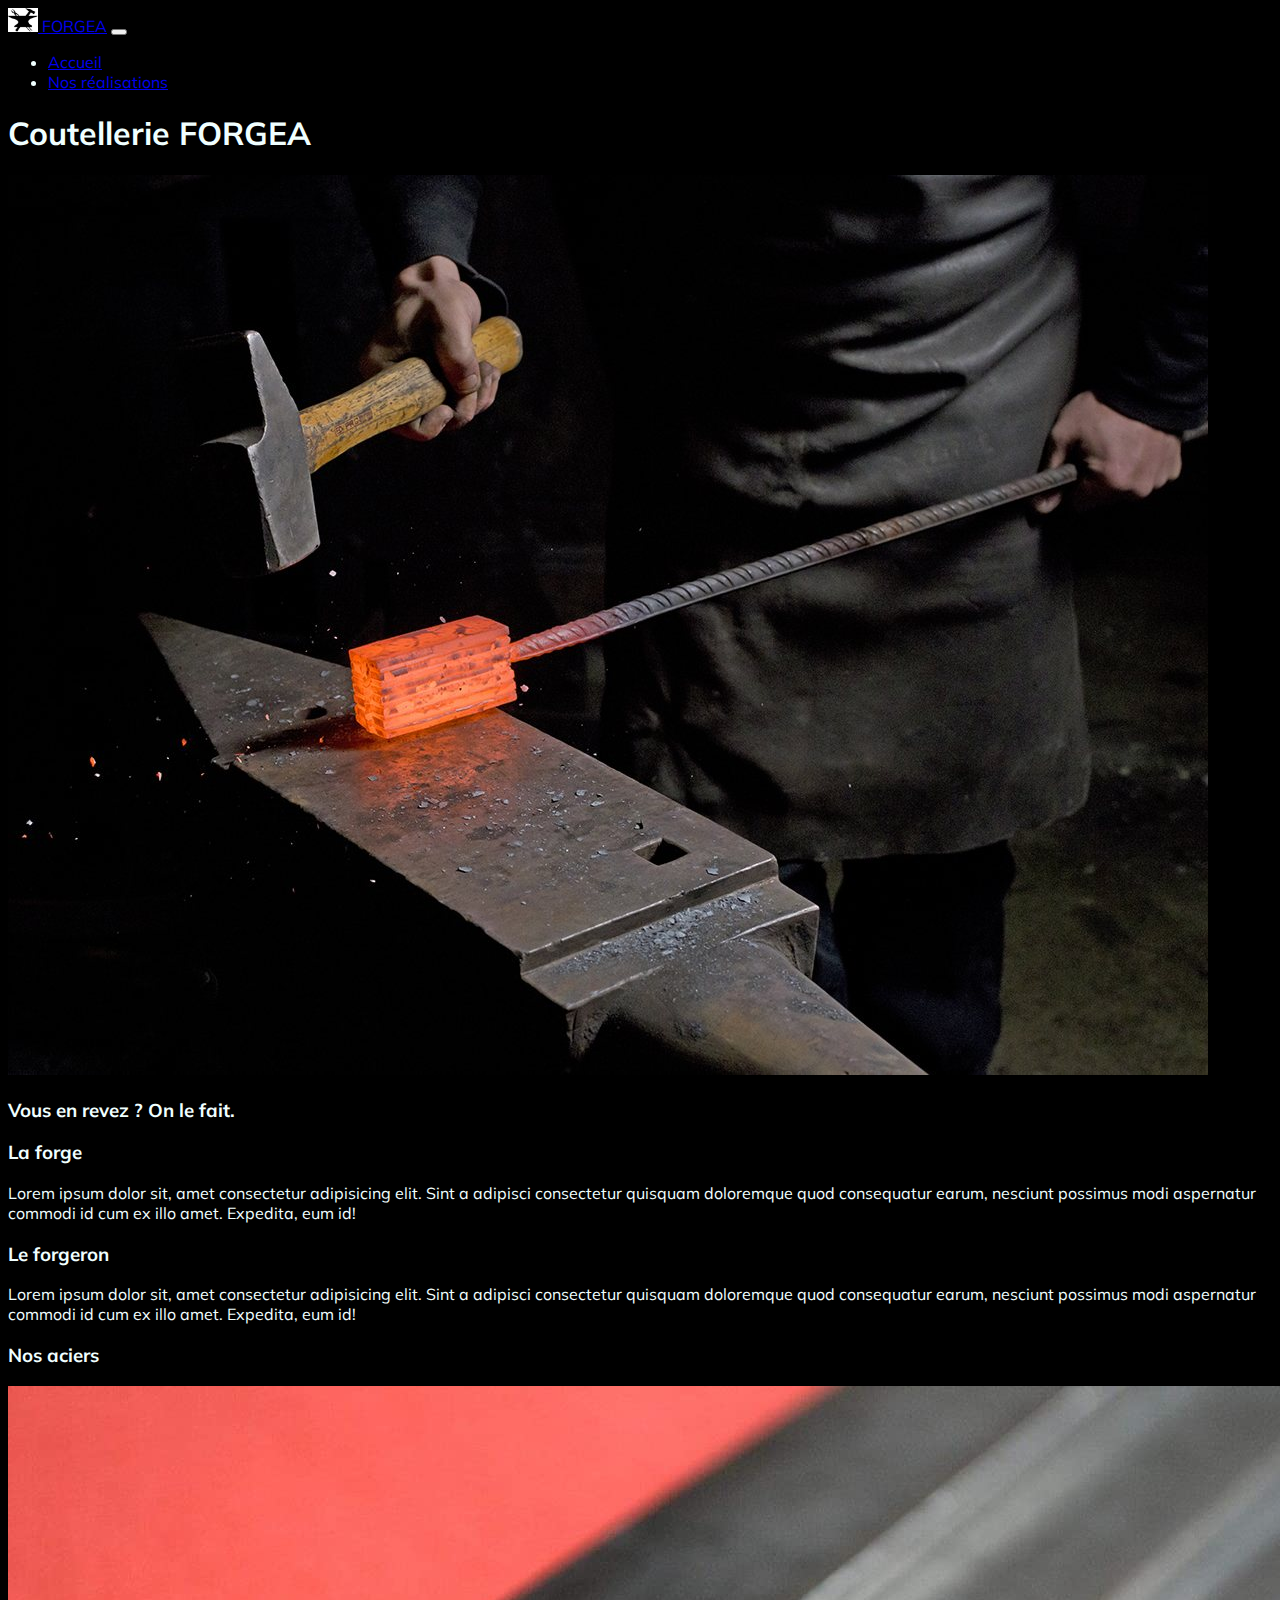
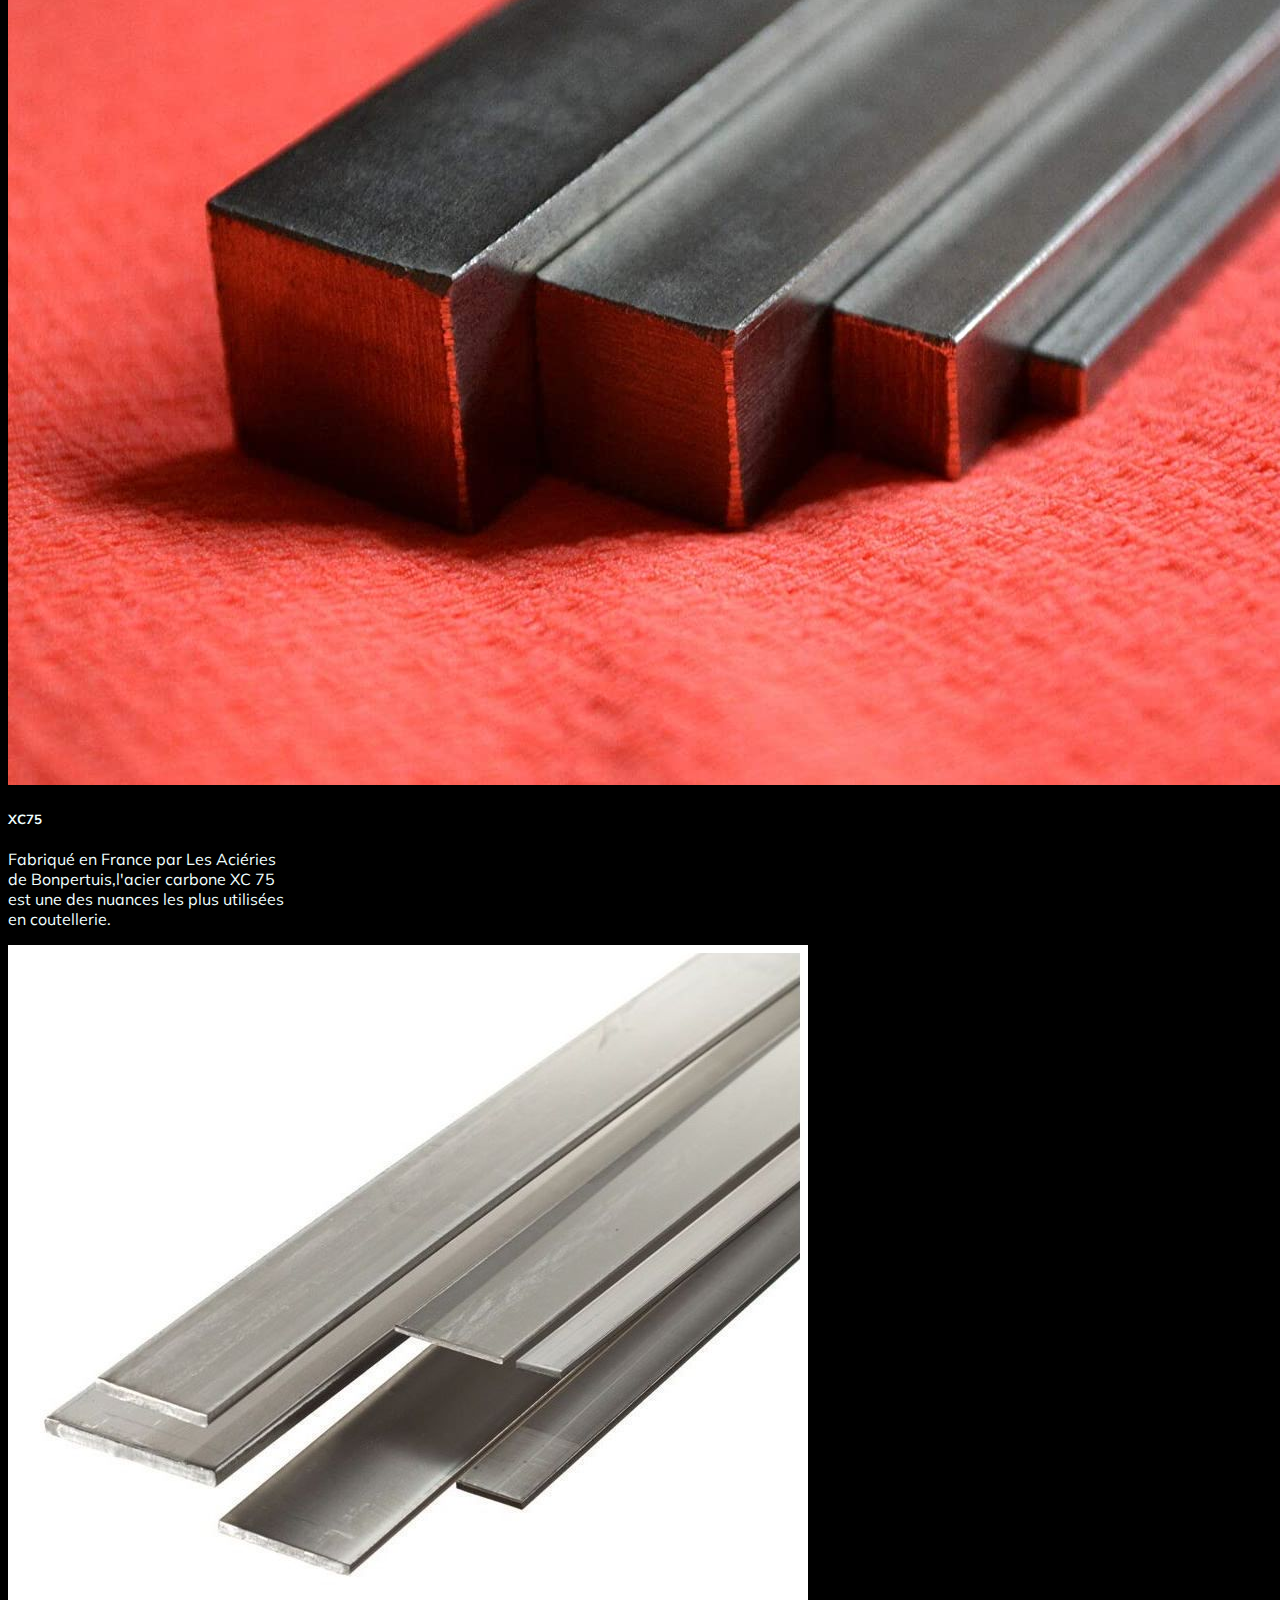
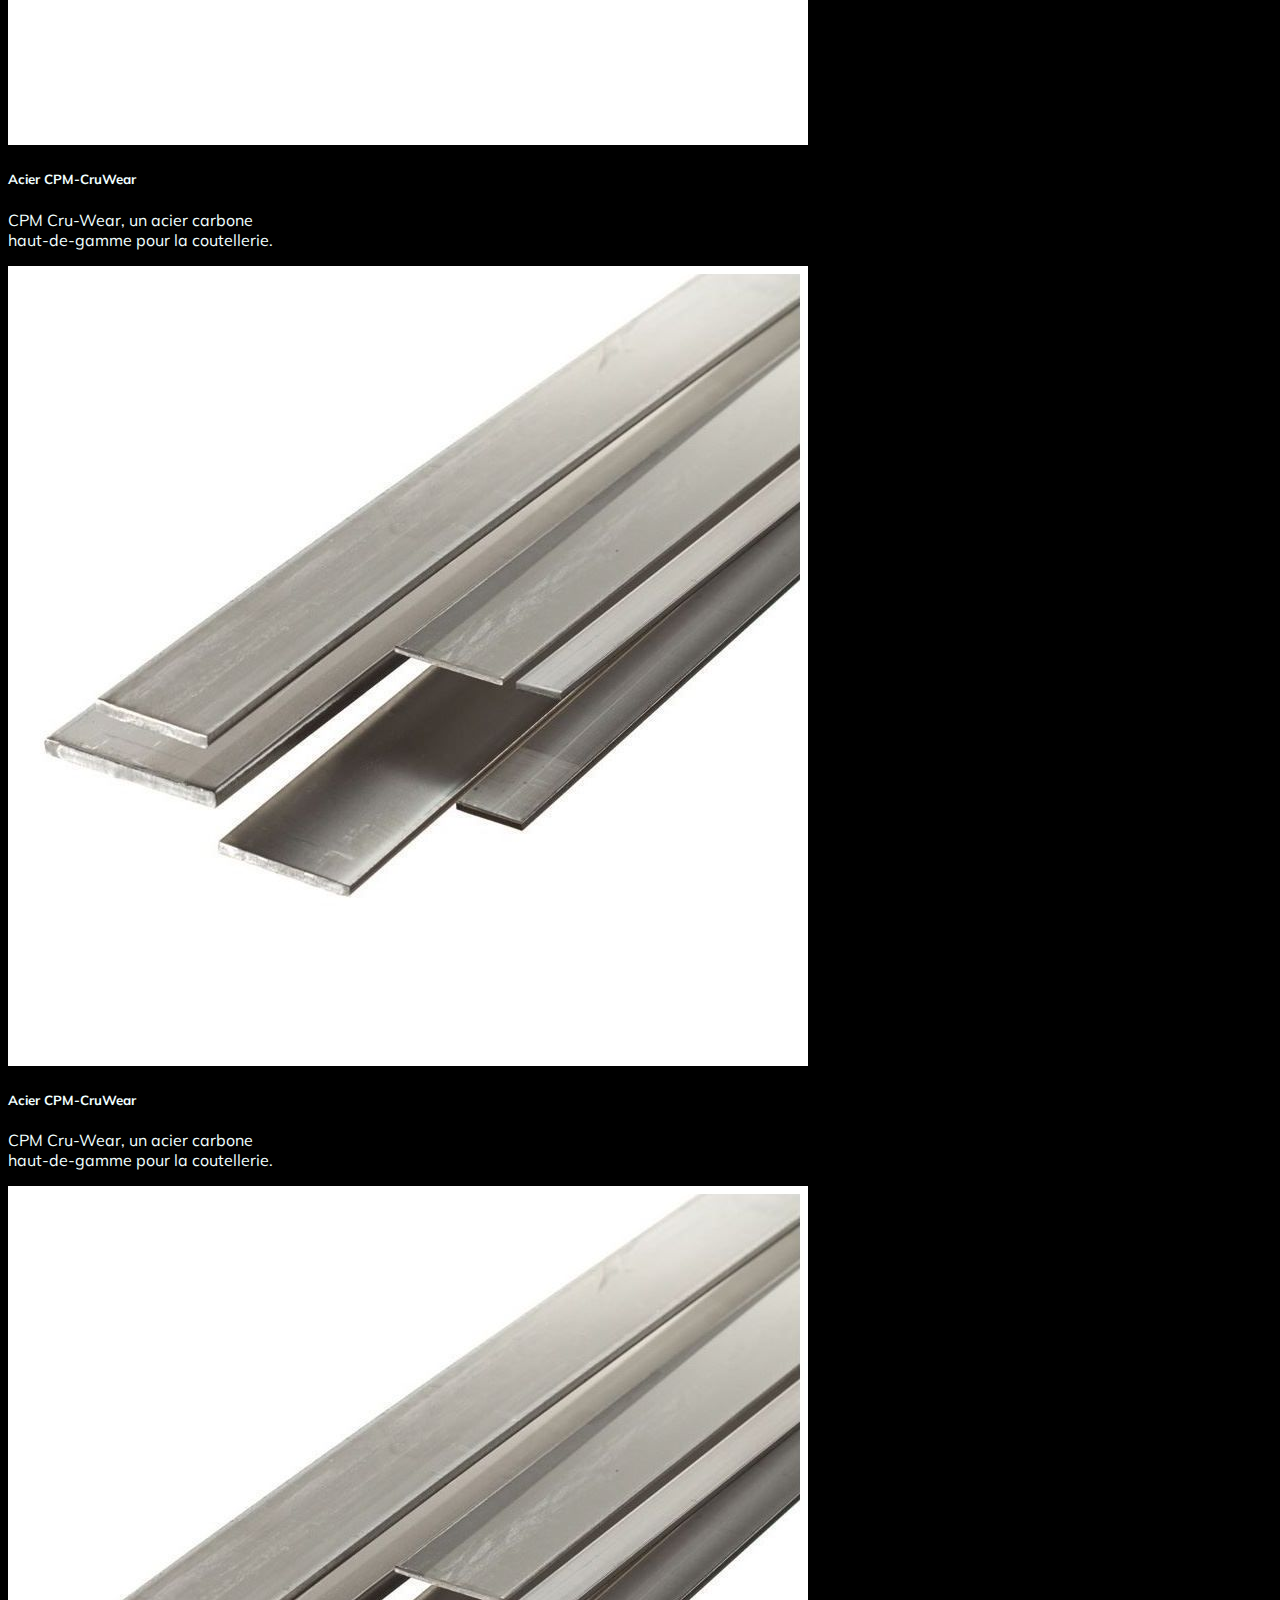
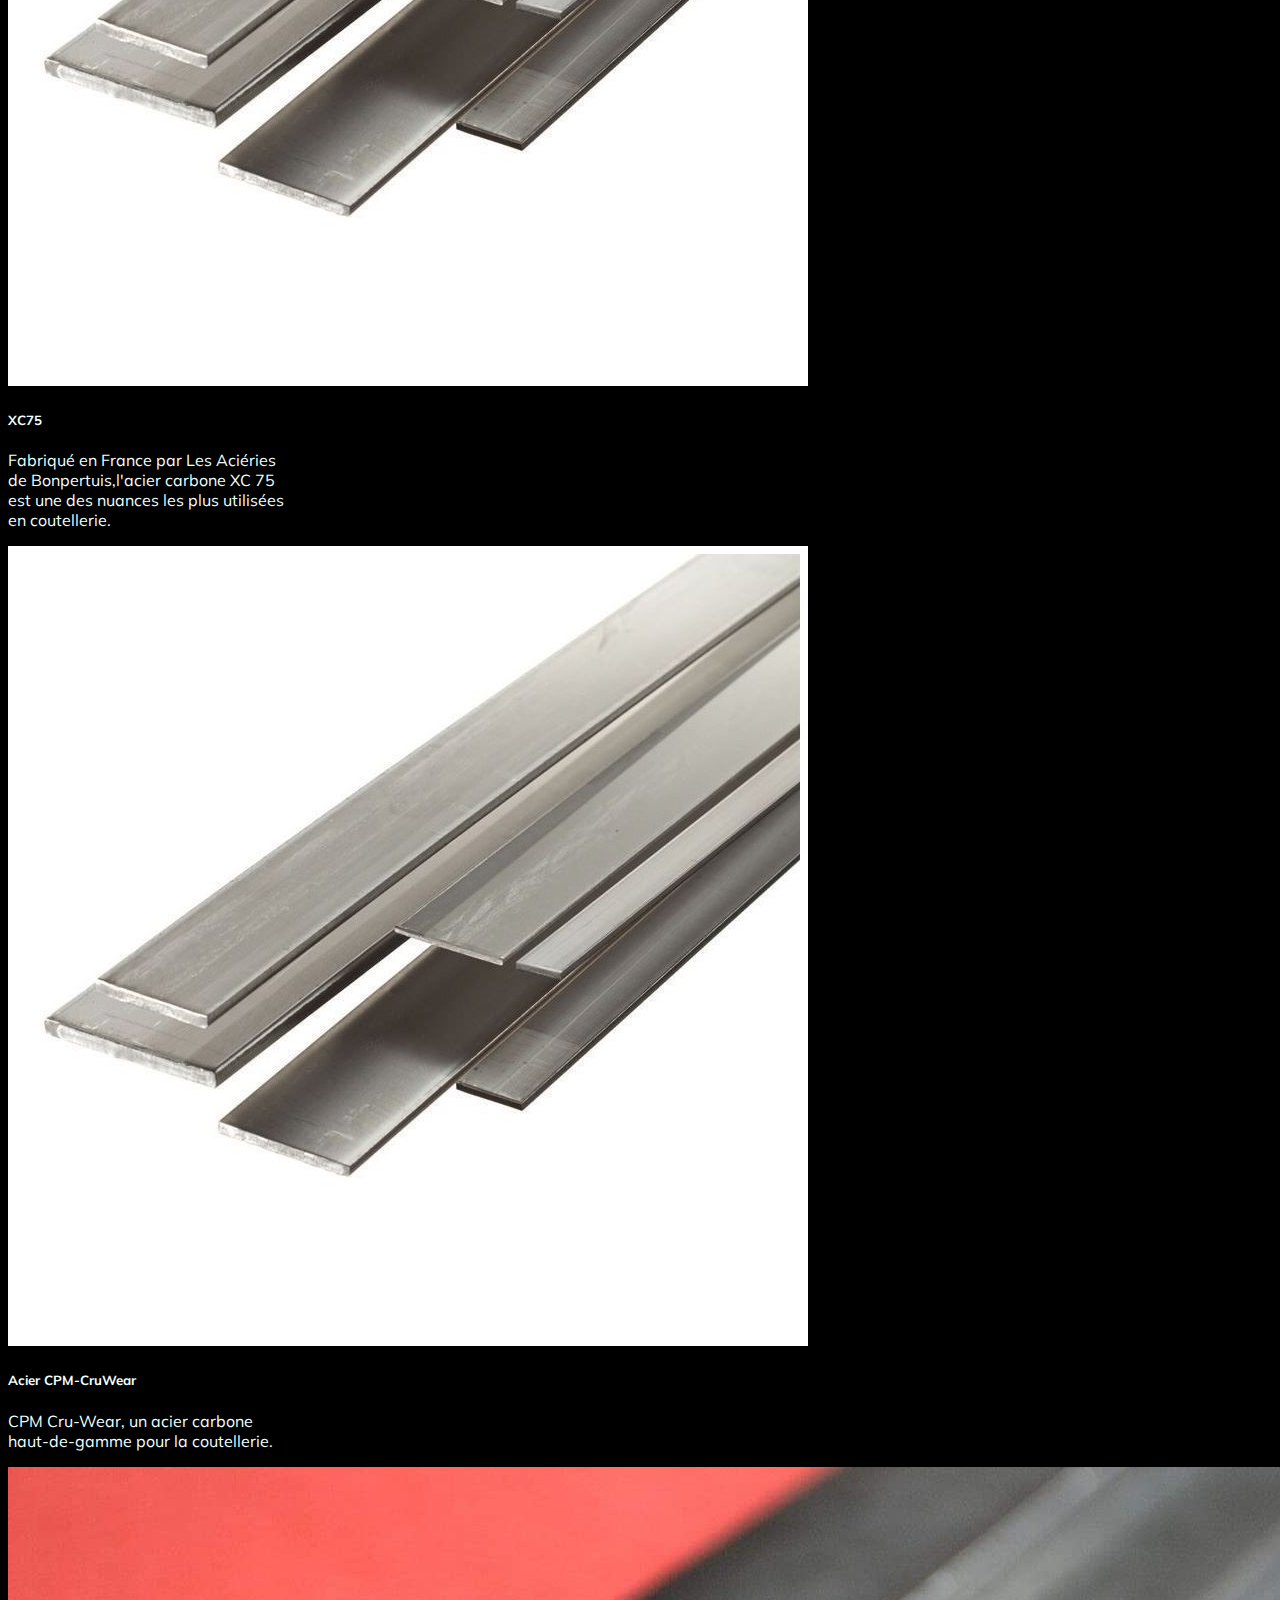
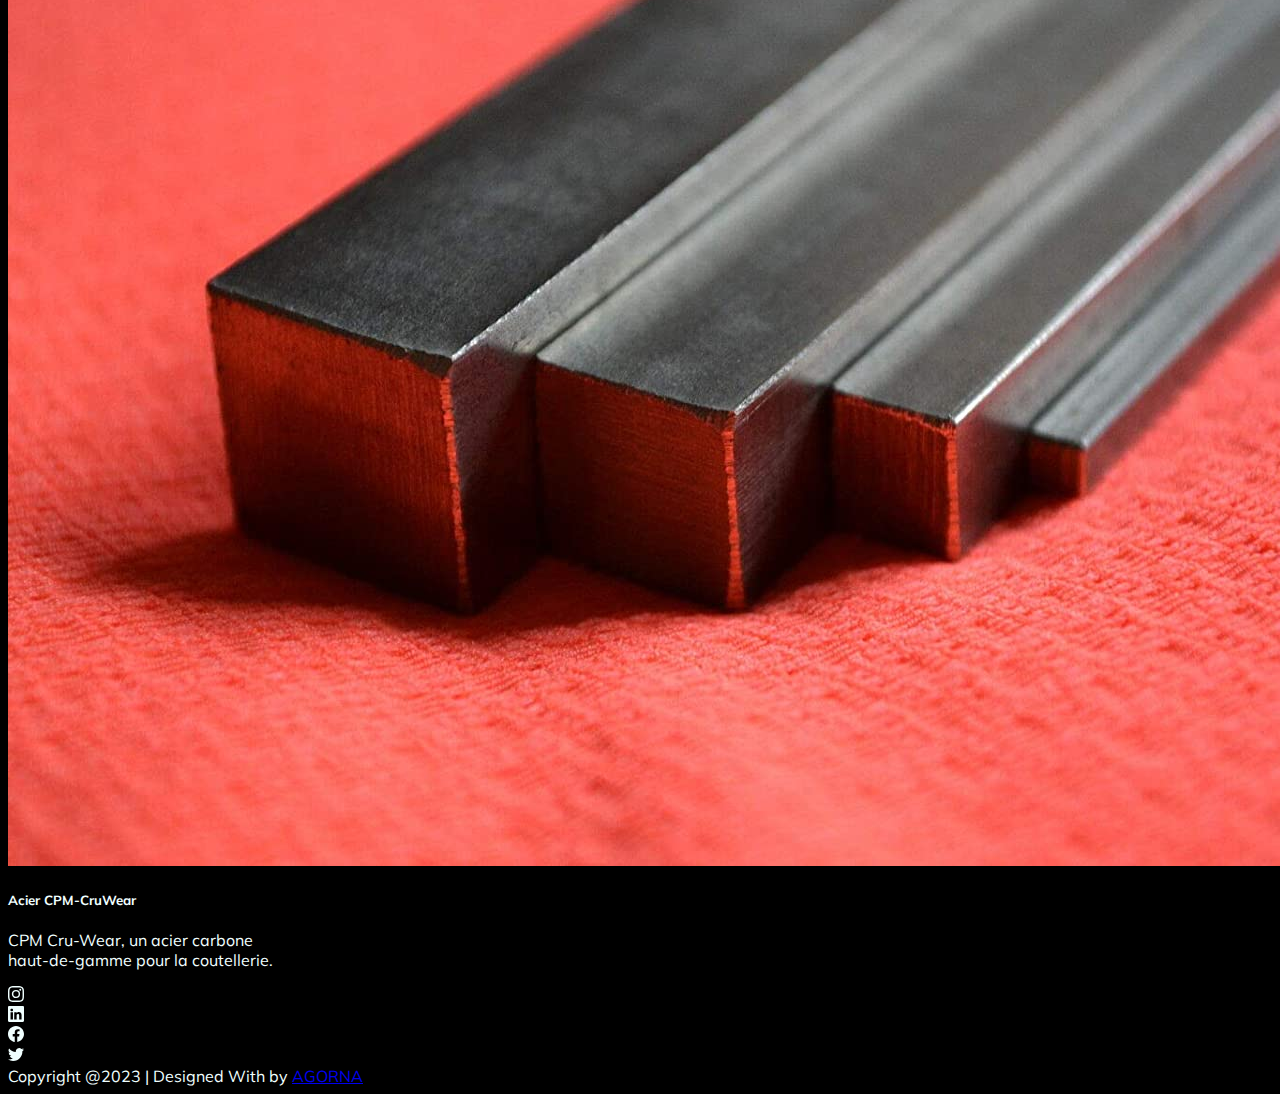
<file: index.html>
<!DOCTYPE html>
<html lang="fr">

<head>
    <meta charset="UTF-8">
    <meta http-equiv="X-UA-Compatible" content="IE=edge">
    <meta name="viewport" content="width=device-width, initial-scale=1.0">
    <title>Forgea</title>
    <meta name="description" content="Coutellerie Forgea: Couteaux forgés suivant vos envies" />
    <link rel="preconnect" href="https://fonts.googleapis.com">
    <link rel="preconnect" href="https://fonts.gstatic.com" crossorigin>
    <link href="https://fonts.googleapis.com/css2?family=Inter&family=Mulish&display=swap" rel="stylesheet">
    <link href="https://cdn.jsdelivr.net/npm/bootstrap@5.3.0-alpha3/dist/css/bootstrap.min.css" rel="stylesheet"
        integrity="sha384-KK94CHFLLe+nY2dmCWGMq91rCGa5gtU4mk92HdvYe+M/SXH301p5ILy+dN9+nJOZ" crossorigin="anonymous">
    <link rel="stylesheet" href="style.css">
</head>

<body class="text-bs-light-bg-subtle ">
    <header class="container-fluid p-0 ">
        <nav class="navbar navbar-expand-lg bg-body-tertiary ">
            <div class="container-fluid">
                <a class="navbar-brand" href="index.html">
                    <img src="images/icone.jpeg" alt="Bootstrap" width="30" height="24">
                </a>
                <a class="navbar-brand" href="index.html">FORGEA</a>
                <button class="navbar-toggler" type="button" data-bs-toggle="collapse" data-bs-target="#navbarNav"
                    aria-controls="navbarNav" aria-expanded="false" aria-label="Toggle navigation">
                    <span class="navbar-toggler-icon"></span>
                </button>
                <div class="collapse navbar-collapse" id="navbarNav">
                    <ul class="navbar-nav">
                        <li class="nav-item">
                            <a class="nav-link active" aria-current="page" href="index.html">Accueil</a>
                        </li>
                        <li class="nav-item">
                            <a class="nav-link" href="products.html">Nos réalisations</a>
                        </li>
                    </ul>
                </div>
            </div>
        </nav>
    </header>

    <main class="container">
        <section class="row p-4">
            <div class=" col-12 text-center">
                <h1 class="my-4">Coutellerie FORGEA </h1>
                <img class="img-fluid mb-4" src="./images/forgeron_du_damas_w2000.jpg" width="device-width"
                    alt="Forge du Damas">
                <h3>Vous en revez ? On le fait. </h3>
            </div>
        </section>
        <section class="row m-4 mt-1 --bs-dark-text-emphasis">
            <div class="col-12 col-lg-6 p-4">
                <h3>La forge</h3>
                <p>Lorem ipsum dolor sit, amet consectetur adipisicing elit. Sint a adipisci
                    consectetur quisquam doloremque quod consequatur earum, nesciunt possimus
                    modi aspernatur commodi id cum ex illo amet. Expedita, eum id!</p>
            </div>
            <div class="col-12 col-lg-6 p-4">
                <h3>Le forgeron</h3>
                <p>Lorem ipsum dolor sit, amet consectetur adipisicing elit. Sint a adipisci
                    consectetur quisquam doloremque quod consequatur earum, nesciunt possimus
                    modi aspernatur commodi id cum ex illo amet. Expedita, eum id!</p>
            </div>

        </section>
        <section class="row mx-4 text-center justify-content-center">
            <span class="border border-light"></span>
            <h3 class="my-5">Nos aciers</h3>
            <div class="col-12 col-lg-4 my-2 d-flex justify-content-center">
                <div class="card" style="width: 18rem;">
                    <img src="images/Acier - 1.jpg" class="card-img-top"
                        alt="...">
                    <div class="card-body">
                        <h5 class="card-title">XC75</h5>
                        <p class="card-text">Fabriqué en France par Les Aciéries de Bonpertuis,l'acier carbone XC 75 est
                            une des nuances les plus utilisées en coutellerie. </p>
                    </div>
                </div>
            </div>
            <div class="col-12 col-lg-4 my-2 d-flex align-items-stretch justify-content-center">
                <div class="card" style="width: 18rem;">
                    <img src="images/barre-plate-en-acier-30x2mm-90x5mm-bandes-de-t-le-coup-es---05---2-m-tres-2198283763.jpg" class="card-img-top" alt="...">
                    <div class="card-body">
                        <h5 class="card-title">Acier CPM-CruWear</h5>
                        <p class="card-text">CPM Cru-Wear, un acier carbone haut-de-gamme pour la coutellerie.</p>
                    </div>
                </div>
            </div>
            <div class="col-12 col-lg-4 my-2 d-flex align-items-stretch justify-content-center">
                <div class="card" style="width: 18rem;">
                    <img src="images/barre-plate-en-acier-30x2mm-90x5mm-bandes-de-t-le-coup-es---05---2-m-tres-2198283763.jpg" class="card-img-top" alt="...">
                    <div class="card-body">
                        <h5 class="card-title">Acier CPM-CruWear</h5>
                        <p class="card-text">CPM Cru-Wear, un acier carbone haut-de-gamme pour la coutellerie.</p>
                    </div>
                </div>
            </div>
        </section>
        <section class="row mx-4 text-center justify-content-evenly">
            <div class="col-12 col-lg-4 my-2 d-flex justify-content-center">
                <div class="card" style="width: 18rem;">
                    <img src="images/barre-plate-en-acier-30x2mm-90x5mm-bandes-de-t-le-coup-es---05---2-m-tres-2198283763.jpg" class="card-img-top"
                        alt="...">
                    <div class="card-body">
                        <h5 class="card-title">XC75</h5>
                        <p class="card-text">Fabriqué en France par Les Aciéries de Bonpertuis,l'acier carbone XC 75 est
                            une des nuances les plus utilisées en coutellerie. </p>
                    </div>
                </div>
            </div>
            <div class="col-12 col-lg-4 my-2 d-flex align-items-stretch justify-content-center">
                <div class="card" style="width: 18rem;">
                    <img src="images/barre-plate-en-acier-30x2mm-90x5mm-bandes-de-t-le-coup-es---05---2-m-tres-2198283763.jpg" class="card-img-top" alt="...">
                    <div class="card-body">
                        <h5 class="card-title">Acier CPM-CruWear</h5>
                        <p class="card-text">CPM Cru-Wear, un acier carbone haut-de-gamme pour la coutellerie.</p>
                    </div>
                </div>
            </div>
            <div class="col-12 col-lg-4 my-2 d-flex align-items-stretch justify-content-center">
                <div class="card" style="width: 18rem;">
                    <img src="images/Acier - 1.jpg" class="card-img-top" alt="...">
                    <div class="card-body">
                        <h5 class="card-title">Acier CPM-CruWear</h5>
                        <p class="card-text">CPM Cru-Wear, un acier carbone haut-de-gamme pour la coutellerie.</p>
                    </div>
                </div>
            </div>
        </section>
    </main>
    <footer class="row mt-5 justify-content-center">
        <span class="border border-light"></span>
        <div class="d-flex col-8 my-5 justify-content-center">
            <div class="m-2 ">
                <svg xmlns="http://www.w3.org/2000/svg" width="16" height="16" fill="currentColor"
                    class="bi bi-instagram" viewBox="0 0 16 16">
                    <path
                        d="M8 0C5.829 0 5.556.01 4.703.048 3.85.088 3.269.222 2.76.42a3.917 3.917 0 0 0-1.417.923A3.927 3.927 0 0 0 .42 2.76C.222 3.268.087 3.85.048 4.7.01 5.555 0 5.827 0 8.001c0 2.172.01 2.444.048 3.297.04.852.174 1.433.372 1.942.205.526.478.972.923 1.417.444.445.89.719 1.416.923.51.198 1.09.333 1.942.372C5.555 15.99 5.827 16 8 16s2.444-.01 3.298-.048c.851-.04 1.434-.174 1.943-.372a3.916 3.916 0 0 0 1.416-.923c.445-.445.718-.891.923-1.417.197-.509.332-1.09.372-1.942C15.99 10.445 16 10.173 16 8s-.01-2.445-.048-3.299c-.04-.851-.175-1.433-.372-1.941a3.926 3.926 0 0 0-.923-1.417A3.911 3.911 0 0 0 13.24.42c-.51-.198-1.092-.333-1.943-.372C10.443.01 10.172 0 7.998 0h.003zm-.717 1.442h.718c2.136 0 2.389.007 3.232.046.78.035 1.204.166 1.486.275.373.145.64.319.92.599.28.28.453.546.598.92.11.281.24.705.275 1.485.039.843.047 1.096.047 3.231s-.008 2.389-.047 3.232c-.035.78-.166 1.203-.275 1.485a2.47 2.47 0 0 1-.599.919c-.28.28-.546.453-.92.598-.28.11-.704.24-1.485.276-.843.038-1.096.047-3.232.047s-2.39-.009-3.233-.047c-.78-.036-1.203-.166-1.485-.276a2.478 2.478 0 0 1-.92-.598 2.48 2.48 0 0 1-.6-.92c-.109-.281-.24-.705-.275-1.485-.038-.843-.046-1.096-.046-3.233 0-2.136.008-2.388.046-3.231.036-.78.166-1.204.276-1.486.145-.373.319-.64.599-.92.28-.28.546-.453.92-.598.282-.11.705-.24 1.485-.276.738-.034 1.024-.044 2.515-.045v.002zm4.988 1.328a.96.96 0 1 0 0 1.92.96.96 0 0 0 0-1.92zm-4.27 1.122a4.109 4.109 0 1 0 0 8.217 4.109 4.109 0 0 0 0-8.217zm0 1.441a2.667 2.667 0 1 1 0 5.334 2.667 2.667 0 0 1 0-5.334z" />
                </svg>
            </div>
            <div class="m-2">
                <svg xmlns="http://www.w3.org/2000/svg" width="16" height="16" fill="currentColor"
                    class="bi bi-linkedin" viewBox="0 0 16 16">
                    <path
                        d="M0 1.146C0 .513.526 0 1.175 0h13.65C15.474 0 16 .513 16 1.146v13.708c0 .633-.526 1.146-1.175 1.146H1.175C.526 16 0 15.487 0 14.854V1.146zm4.943 12.248V6.169H2.542v7.225h2.401zm-1.2-8.212c.837 0 1.358-.554 1.358-1.248-.015-.709-.52-1.248-1.342-1.248-.822 0-1.359.54-1.359 1.248 0 .694.521 1.248 1.327 1.248h.016zm4.908 8.212V9.359c0-.216.016-.432.08-.586.173-.431.568-.878 1.232-.878.869 0 1.216.662 1.216 1.634v3.865h2.401V9.25c0-2.22-1.184-3.252-2.764-3.252-1.274 0-1.845.7-2.165 1.193v.025h-.016a5.54 5.54 0 0 1 .016-.025V6.169h-2.4c.03.678 0 7.225 0 7.225h2.4z" />
                </svg>
            </div>
            <div class="m-2">
                <svg xmlns="http://www.w3.org/2000/svg" width="16" height="16" fill="currentColor"
                    class="bi bi-facebook" viewBox="0 0 16 16">
                    <path
                        d="M16 8.049c0-4.446-3.582-8.05-8-8.05C3.58 0-.002 3.603-.002 8.05c0 4.017 2.926 7.347 6.75 7.951v-5.625h-2.03V8.05H6.75V6.275c0-2.017 1.195-3.131 3.022-3.131.876 0 1.791.157 1.791.157v1.98h-1.009c-.993 0-1.303.621-1.303 1.258v1.51h2.218l-.354 2.326H9.25V16c3.824-.604 6.75-3.934 6.75-7.951z" />
                </svg>
            </div>
            <div class="m-2">
                <svg xmlns="http://www.w3.org/2000/svg" width="16" height="16" fill="currentColor" class="bi bi-twitter" viewBox="0 0 16 16">
                    <path d="M5.026 15c6.038 0 9.341-5.003 9.341-9.334 0-.14 0-.282-.006-.422A6.685 6.685 0 0 0 16 3.542a6.658 6.658 0 0 1-1.889.518 3.301 3.301 0 0 0 1.447-1.817 6.533 6.533 0 0 1-2.087.793A3.286 3.286 0 0 0 7.875 6.03a9.325 9.325 0 0 1-6.767-3.429 3.289 3.289 0 0 0 1.018 4.382A3.323 3.323 0 0 1 .64 6.575v.045a3.288 3.288 0 0 0 2.632 3.218 3.203 3.203 0 0 1-.865.115 3.23 3.23 0 0 1-.614-.057 3.283 3.283 0 0 0 3.067 2.277A6.588 6.588 0 0 1 .78 13.58a6.32 6.32 0 0 1-.78-.045A9.344 9.344 0 0 0 5.026 15z"/>
                  </svg>
            </div>
        </div>
        <div class="col-8 my-5 text-center">
            Copyright @2023 | Designed With by <a href="https://www.google.fr">AGORNA</a>
        </div>
    </footer>
    <script src="https://cdn.jsdelivr.net/npm/bootstrap@5.3.0-alpha3/dist/js/bootstrap.bundle.min.js"
        integrity="sha384-ENjdO4Dr2bkBIFxQpeoTz1HIcje39Wm4jDKdf19U8gI4ddQ3GYNS7NTKfAdVQSZe"
        crossorigin="anonymous"></script>
</body>

</html>
</file>
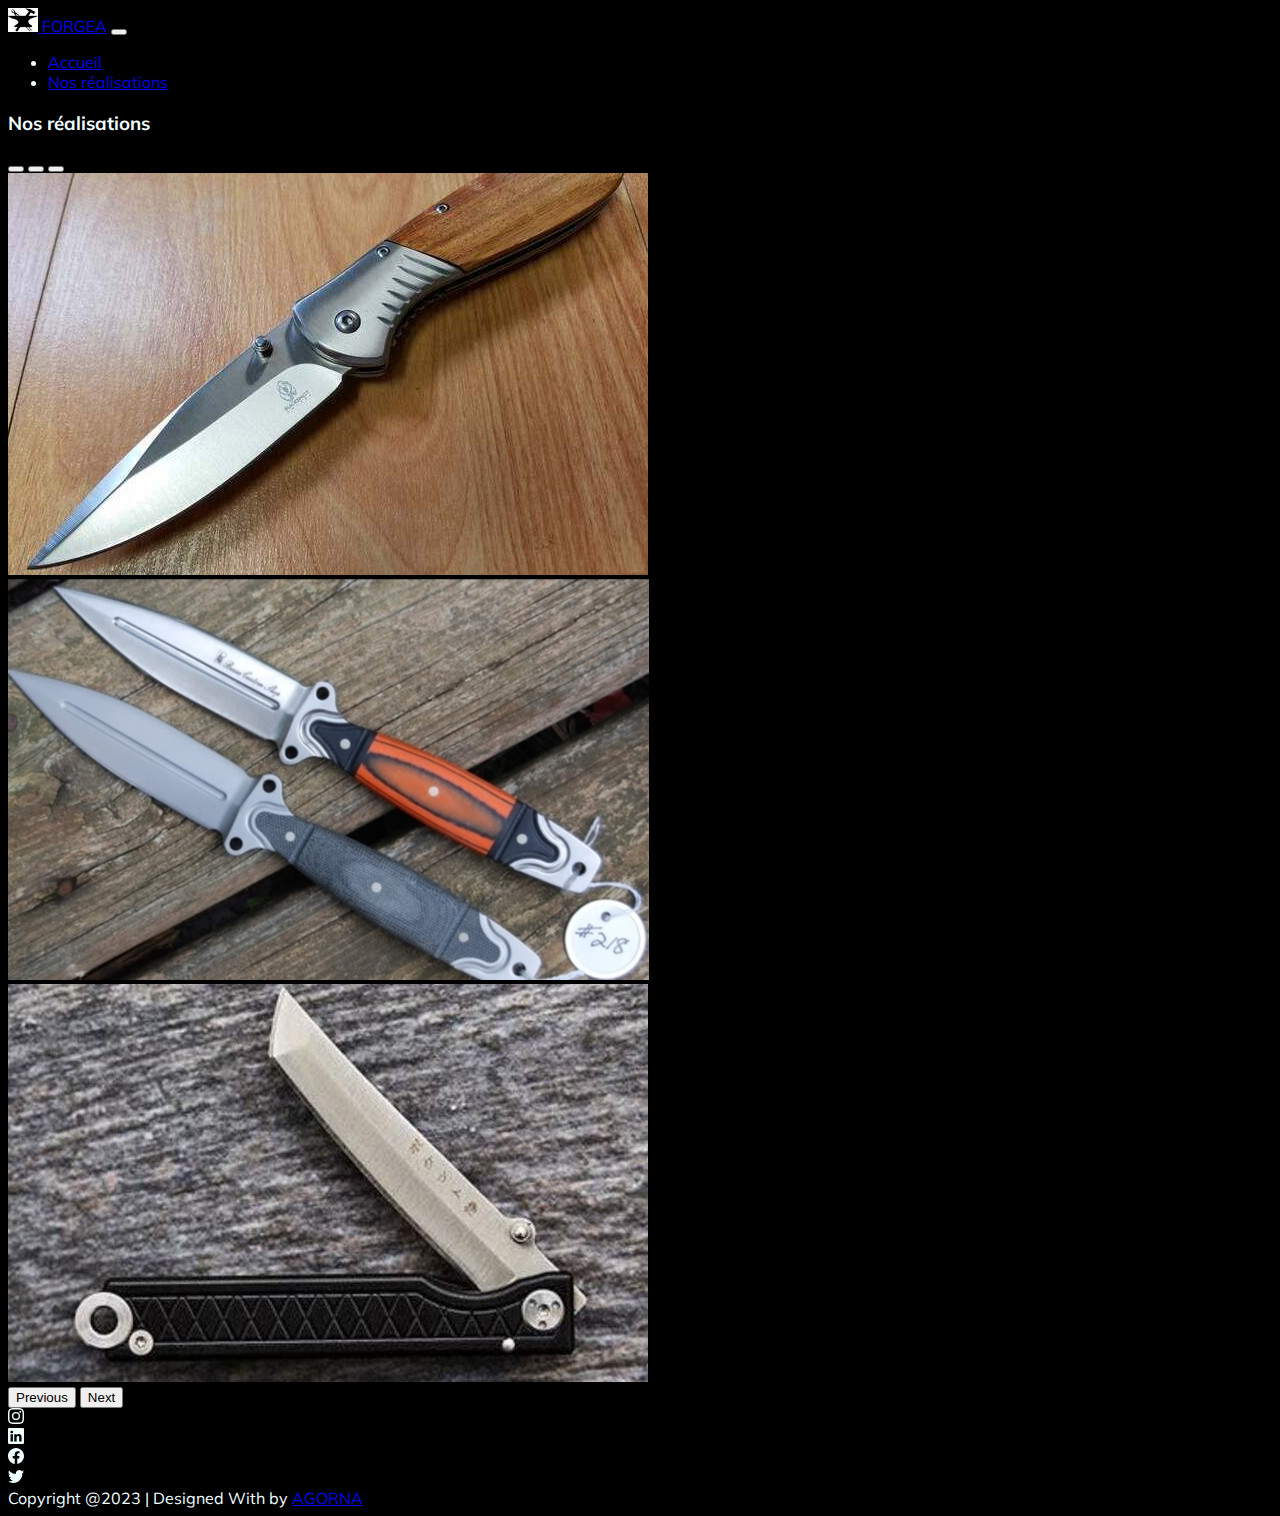
<file: products.html>
<!DOCTYPE html>
<html lang="fr">

<head>
    <meta charset="UTF-8">
    <meta http-equiv="X-UA-Compatible" content="IE=edge">
    <meta name="viewport" content="width=device-width, initial-scale=1.0">
    <title>Forgea</title>
    <link rel="preconnect" href="https://fonts.googleapis.com">
    <link rel="preconnect" href="https://fonts.gstatic.com" crossorigin>
    <link href="https://fonts.googleapis.com/css2?family=Inter&family=Mulish&display=swap" rel="stylesheet">
    <link href="https://cdn.jsdelivr.net/npm/bootstrap@5.3.0-alpha3/dist/css/bootstrap.min.css" rel="stylesheet"
        integrity="sha384-KK94CHFLLe+nY2dmCWGMq91rCGa5gtU4mk92HdvYe+M/SXH301p5ILy+dN9+nJOZ" crossorigin="anonymous">
    <link rel="stylesheet" href="style.css">
</head>

<body class="text-bs-light-bg-subtle ">
    <header class="container-fluid p-0 ">
        <nav class="navbar navbar-expand-lg bg-body-tertiary ">
            <div class="container-fluid">
                <a class="navbar-brand" href="#">
                    <img src="images/icone.jpeg" alt="Bootstrap" width="30" height="24">
                </a>
                <a class="navbar-brand" href="index.html">FORGEA</a>
                <button class="navbar-toggler" type="button" data-bs-toggle="collapse" data-bs-target="#navbarNav"
                    aria-controls="navbarNav" aria-expanded="false" aria-label="Toggle navigation">
                    <span class="navbar-toggler-icon"></span>
                </button>
                <div class="collapse navbar-collapse" id="navbarNav">
                    <ul class="navbar-nav">
                        <li class="nav-item">
                            <a class="nav-link active" aria-current="page" href="index.html">Accueil</a>
                        </li>
                        <li class="nav-item">
                            <a class="nav-link" href="products.html">Nos réalisations</a>
                        </li>
                    </ul>
                </div>
            </div>
        </nav>
    </header>
    <h3 class="my-5 text-center"> Nos réalisations</h3>
    <main class="container ">
        <div class="mx-5">
           <div id="carouselExampleIndicators" class="carousel slide">
            <div class="carousel-indicators">
                <button type="button" data-bs-target="#carouselExampleIndicators" data-bs-slide-to="0" class="active"
                    aria-current="true" aria-label="Slide 1"></button>
                <button type="button" data-bs-target="#carouselExampleIndicators" data-bs-slide-to="1"
                    aria-label="Slide 2"></button>
                <button type="button" data-bs-target="#carouselExampleIndicators" data-bs-slide-to="2"
                    aria-label="Slide 3"></button>
            </div>
            <div class="carousel-inner">
                <div class="carousel-item active ">
                    <img src="images/knife1.jpg" class="d-block w-100" alt="...">
                </div>
                <div class="carousel-item ">
                    <img src="images/knife2.jpg" class="d-block w-100" alt="...">
                </div>
                <div class="carousel-item">
                    <img src="images/knife3.jpg" class="d-block w-100" alt="...">
                </div>
            </div>
            <button class="carousel-control-prev" type="button" data-bs-target="#carouselExampleIndicators"
                data-bs-slide="prev">
                <span class="carousel-control-prev-icon" aria-hidden="true"></span>
                <span class="visually-hidden">Previous</span>
            </button>
            <button class="carousel-control-next" type="button" data-bs-target="#carouselExampleIndicators"
                data-bs-slide="next">
                <span class="carousel-control-next-icon" aria-hidden="true"></span>
                <span class="visually-hidden">Next</span>
            </button>
        </div> 
        </div>
        
    </main>
    <footer class="row mt-5 justify-content-center">
        <span class="border border-light"></span>
        <div class="d-flex col-8 my-5 justify-content-center">
            <div class="m-2 ">
                <svg xmlns="http://www.w3.org/2000/svg" width="16" height="16" fill="currentColor"
                    class="bi bi-instagram" viewBox="0 0 16 16">
                    <path
                        d="M8 0C5.829 0 5.556.01 4.703.048 3.85.088 3.269.222 2.76.42a3.917 3.917 0 0 0-1.417.923A3.927 3.927 0 0 0 .42 2.76C.222 3.268.087 3.85.048 4.7.01 5.555 0 5.827 0 8.001c0 2.172.01 2.444.048 3.297.04.852.174 1.433.372 1.942.205.526.478.972.923 1.417.444.445.89.719 1.416.923.51.198 1.09.333 1.942.372C5.555 15.99 5.827 16 8 16s2.444-.01 3.298-.048c.851-.04 1.434-.174 1.943-.372a3.916 3.916 0 0 0 1.416-.923c.445-.445.718-.891.923-1.417.197-.509.332-1.09.372-1.942C15.99 10.445 16 10.173 16 8s-.01-2.445-.048-3.299c-.04-.851-.175-1.433-.372-1.941a3.926 3.926 0 0 0-.923-1.417A3.911 3.911 0 0 0 13.24.42c-.51-.198-1.092-.333-1.943-.372C10.443.01 10.172 0 7.998 0h.003zm-.717 1.442h.718c2.136 0 2.389.007 3.232.046.78.035 1.204.166 1.486.275.373.145.64.319.92.599.28.28.453.546.598.92.11.281.24.705.275 1.485.039.843.047 1.096.047 3.231s-.008 2.389-.047 3.232c-.035.78-.166 1.203-.275 1.485a2.47 2.47 0 0 1-.599.919c-.28.28-.546.453-.92.598-.28.11-.704.24-1.485.276-.843.038-1.096.047-3.232.047s-2.39-.009-3.233-.047c-.78-.036-1.203-.166-1.485-.276a2.478 2.478 0 0 1-.92-.598 2.48 2.48 0 0 1-.6-.92c-.109-.281-.24-.705-.275-1.485-.038-.843-.046-1.096-.046-3.233 0-2.136.008-2.388.046-3.231.036-.78.166-1.204.276-1.486.145-.373.319-.64.599-.92.28-.28.546-.453.92-.598.282-.11.705-.24 1.485-.276.738-.034 1.024-.044 2.515-.045v.002zm4.988 1.328a.96.96 0 1 0 0 1.92.96.96 0 0 0 0-1.92zm-4.27 1.122a4.109 4.109 0 1 0 0 8.217 4.109 4.109 0 0 0 0-8.217zm0 1.441a2.667 2.667 0 1 1 0 5.334 2.667 2.667 0 0 1 0-5.334z" />
                </svg>
            </div>
            <div class="m-2">
                <svg xmlns="http://www.w3.org/2000/svg" width="16" height="16" fill="currentColor"
                    class="bi bi-linkedin" viewBox="0 0 16 16">
                    <path
                        d="M0 1.146C0 .513.526 0 1.175 0h13.65C15.474 0 16 .513 16 1.146v13.708c0 .633-.526 1.146-1.175 1.146H1.175C.526 16 0 15.487 0 14.854V1.146zm4.943 12.248V6.169H2.542v7.225h2.401zm-1.2-8.212c.837 0 1.358-.554 1.358-1.248-.015-.709-.52-1.248-1.342-1.248-.822 0-1.359.54-1.359 1.248 0 .694.521 1.248 1.327 1.248h.016zm4.908 8.212V9.359c0-.216.016-.432.08-.586.173-.431.568-.878 1.232-.878.869 0 1.216.662 1.216 1.634v3.865h2.401V9.25c0-2.22-1.184-3.252-2.764-3.252-1.274 0-1.845.7-2.165 1.193v.025h-.016a5.54 5.54 0 0 1 .016-.025V6.169h-2.4c.03.678 0 7.225 0 7.225h2.4z" />
                </svg>
            </div>
            <div class="m-2">
                <svg xmlns="http://www.w3.org/2000/svg" width="16" height="16" fill="currentColor"
                    class="bi bi-facebook" viewBox="0 0 16 16">
                    <path
                        d="M16 8.049c0-4.446-3.582-8.05-8-8.05C3.58 0-.002 3.603-.002 8.05c0 4.017 2.926 7.347 6.75 7.951v-5.625h-2.03V8.05H6.75V6.275c0-2.017 1.195-3.131 3.022-3.131.876 0 1.791.157 1.791.157v1.98h-1.009c-.993 0-1.303.621-1.303 1.258v1.51h2.218l-.354 2.326H9.25V16c3.824-.604 6.75-3.934 6.75-7.951z" />
                </svg>
            </div>
            <div class="m-2">
                <svg xmlns="http://www.w3.org/2000/svg" width="16" height="16" fill="currentColor" class="bi bi-twitter" viewBox="0 0 16 16">
                    <path d="M5.026 15c6.038 0 9.341-5.003 9.341-9.334 0-.14 0-.282-.006-.422A6.685 6.685 0 0 0 16 3.542a6.658 6.658 0 0 1-1.889.518 3.301 3.301 0 0 0 1.447-1.817 6.533 6.533 0 0 1-2.087.793A3.286 3.286 0 0 0 7.875 6.03a9.325 9.325 0 0 1-6.767-3.429 3.289 3.289 0 0 0 1.018 4.382A3.323 3.323 0 0 1 .64 6.575v.045a3.288 3.288 0 0 0 2.632 3.218 3.203 3.203 0 0 1-.865.115 3.23 3.23 0 0 1-.614-.057 3.283 3.283 0 0 0 3.067 2.277A6.588 6.588 0 0 1 .78 13.58a6.32 6.32 0 0 1-.78-.045A9.344 9.344 0 0 0 5.026 15z"/>
                  </svg>
            </div>
        </div>
        <div class="col-8 my-5 text-center">
            Copyright @2023 | Designed With by <a href="https://www.google.fr">AGORNA</a>
        </div>
    </footer>
    <script src="https://cdn.jsdelivr.net/npm/bootstrap@5.3.0-alpha3/dist/js/bootstrap.bundle.min.js"
        integrity="sha384-ENjdO4Dr2bkBIFxQpeoTz1HIcje39Wm4jDKdf19U8gI4ddQ3GYNS7NTKfAdVQSZe"
        crossorigin="anonymous"></script>
</body>

</html>
</file>
<file: style.css>
body{
    background-color: black;
    color: azure;
    font-family: 'Inter', sans-serif;
    font-family: 'Mulish', sans-serif;
}

#iconePrincipale{
    width: 10%;
}
</file>
